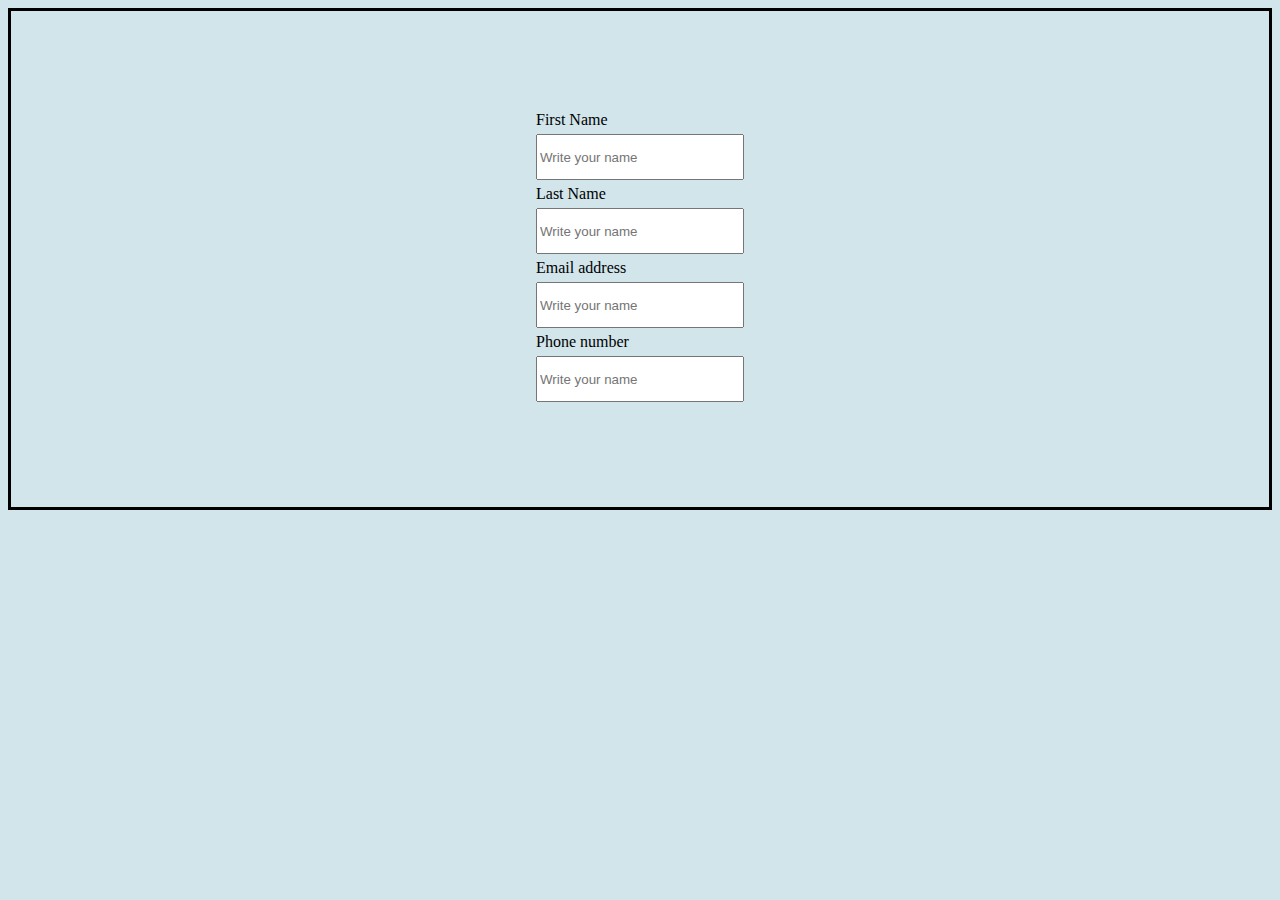
<file: book.html>
<!DOCTYPE html>
<html lang="en">
<head>
    <meta charset="UTF-8">
    <meta name="viewport" content="width=device-width, initial-scale=1.0">
    <link rel="stylesheet" href="styleBook.css">
    <link rel="preconnect" href="https://fonts.googleapis.com">
    <link rel="preconnect" href="https://fonts.gstatic.com" crossorigin>
    <link href="https://fonts.googleapis.com/css2?family=Inika&display=swap" rel="stylesheet">
    <link rel="preconnect" href="https://fonts.googleapis.com">
    <link rel="preconnect" href="https://fonts.gstatic.com" crossorigin>
    <link href="https://fonts.googleapis.com/css2?family=Saira&display=swap" rel="stylesheet">
    <title>THE BEST GLACIER TOURS</title>
</head>
    <body>
        <div class="centeredForm">
            <form>
                <label for="textbox">First Name</label>
                <input type="text" name="textbox" placeholder="Write your name">
                <label for="textbox">Last Name</label>
                <input type="text" name="textbox" placeholder="Write your name">
                <label for="textbox">Email address</label>
                <input type="text" name="textbox" placeholder="Write your name">
                <label for="textbox">Phone number</label>
                <input type="text" name="textbox" placeholder="Write your name">
            </form>
        </div>
    </body>
</html>
</file>
<file: styleBook.css>
body{
    background-color: #D1E5EB;
    height: 100%;
}

input{
    width: 200px;
    height: 40px;
    display: flex;
    flex-direction: column;
    margin: 5px 10px;
}

label{
    margin: 10px
}

.centeredForm{
    display: flex;
    justify-content: center;
    border: 3px solid black;
    padding: 100px;
}
</file>
